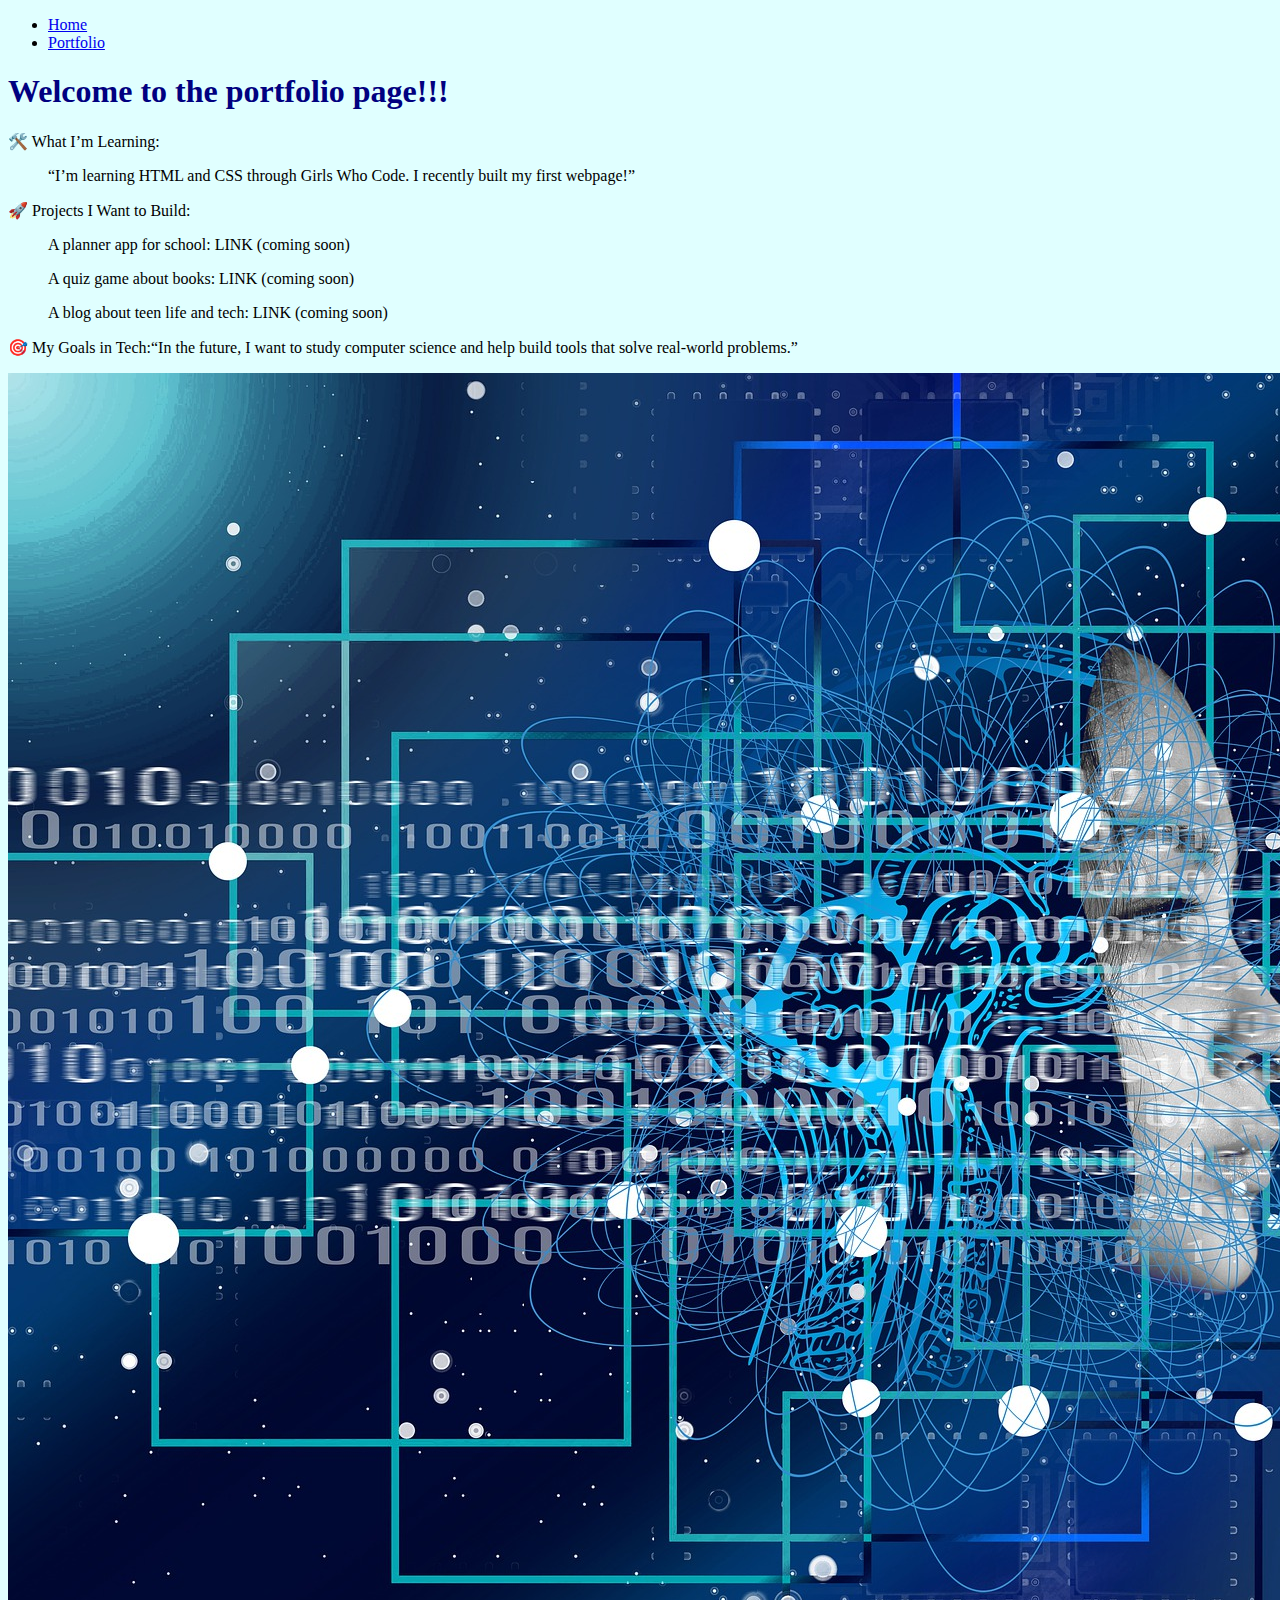
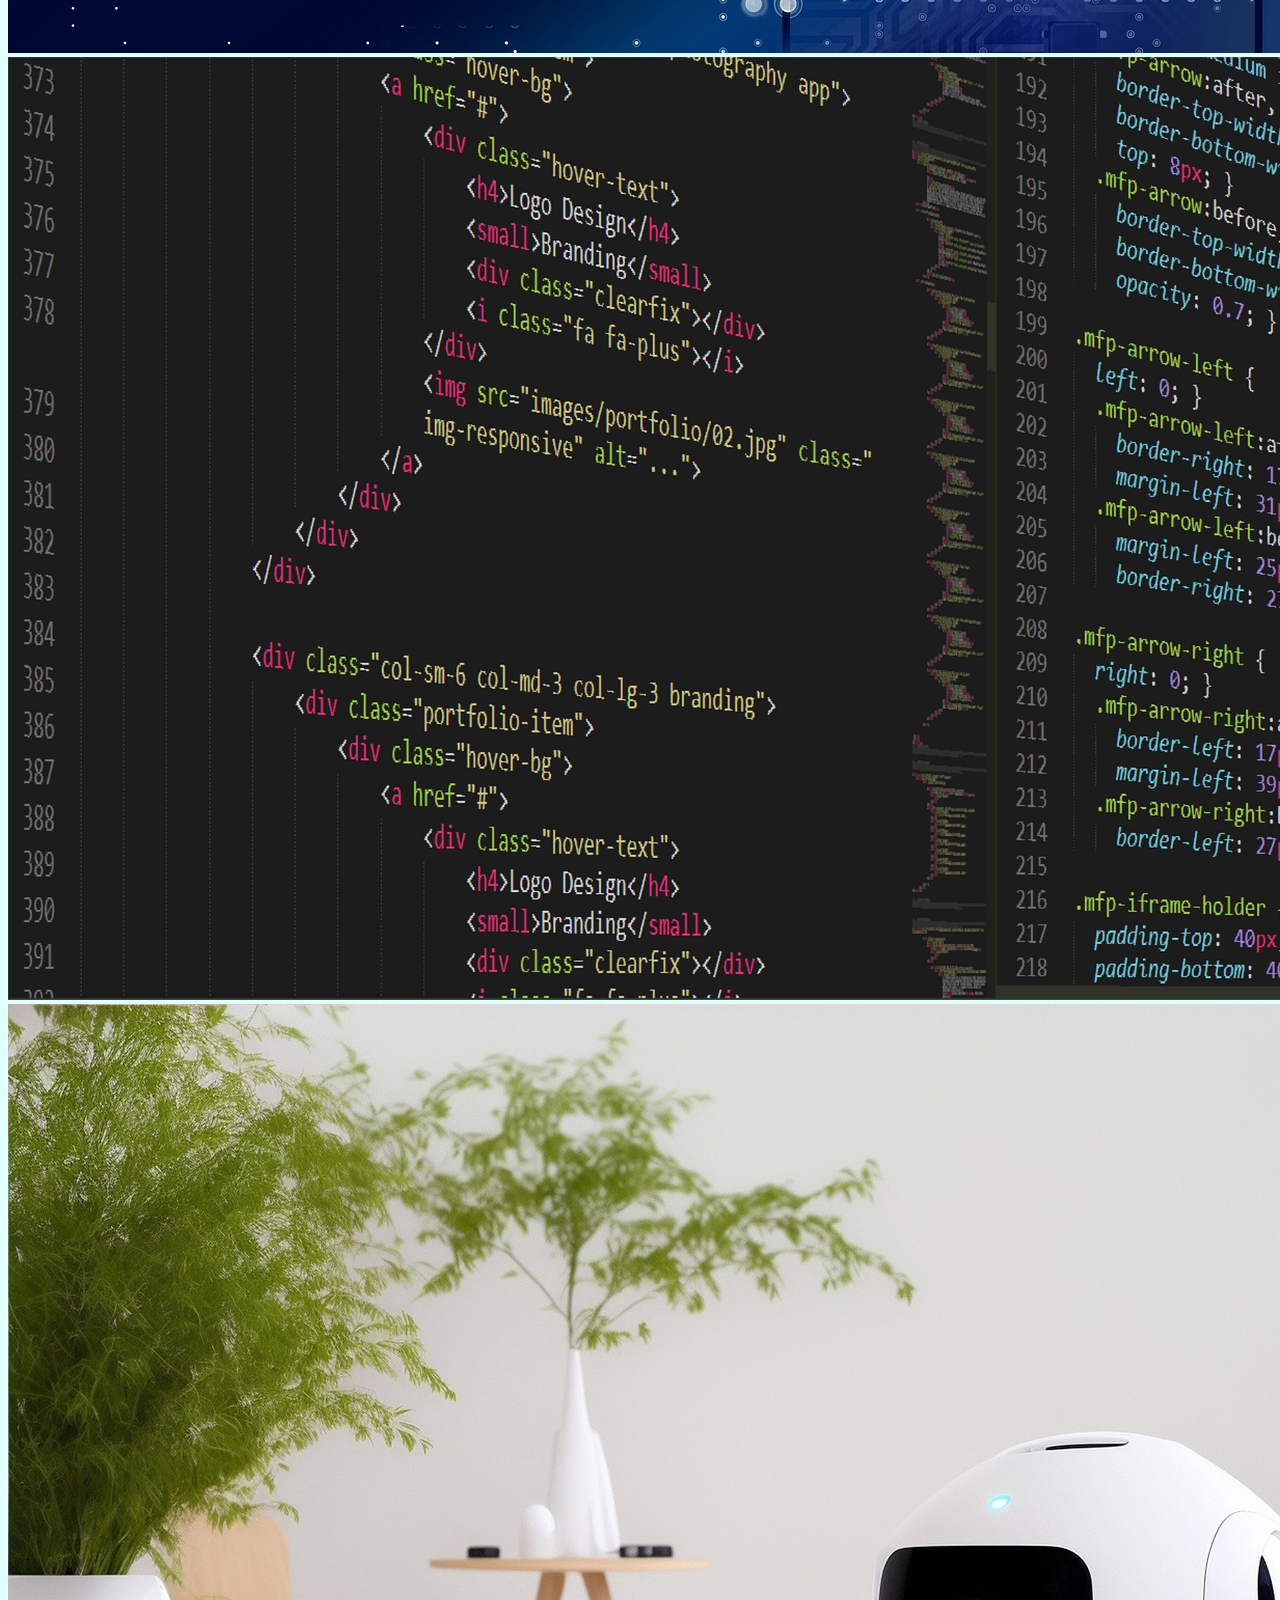
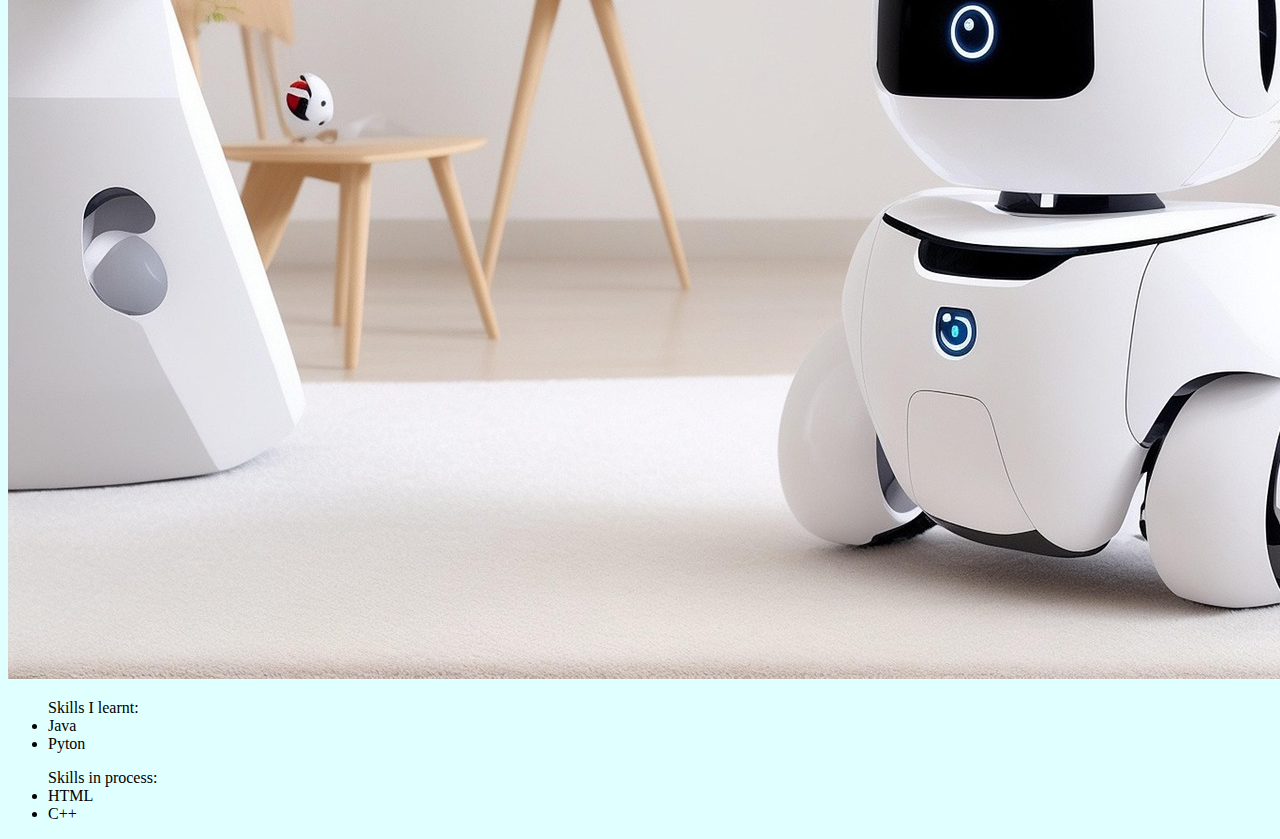
<file: portfolio.html>
<!DOCTYPE html>
<html>
  
  <nav class="nice">
    <ul> <li>
      <a href="index.html">Home</a>
    </li> 
    <li>
      <a href="portfolio.html">Portfolio</a>
    </li>
    </ul>
  </nav>

  <head>
    
    <title>YOUR NAME HERE</title>
    <meta charset="utf-8" />
	  <meta http-equiv="X-UA-Compatible" content="IE=edge" />
	  <meta name="viewport" content="width=device-width, initial-scale=1" />

	  <!-- link the webpage's stylesheet -->
	  <link rel="stylesheet" href="./style.css" />

	  <!-- link the webpage's JavaScript file -->
	  <script src="./script.js" defer></script>

  </head>
  
  <body>
    
    <h1>Welcome to the portfolio page!!!</h1>
  </body>
  <main>
    <p> <Ui>🛠️ What I’m Learning:<ul> “I’m learning HTML and CSS through Girls Who Code. I recently built my first webpage!”</ul>
 </Ui></p>
    <p> <Ui>🚀 Projects I Want to Build: <ul>A planner app for school: LINK (coming soon)</ul>
    <ul>A quiz game about books: LINK (coming soon)</ul>
    <ul>A blog about teen life and tech: LINK (coming soon)
</ul>
     </Ui></p>
    <p> <Ui>🎯 My Goals in Tech:<luli>“In the future, I want to study computer science and help build tools that solve real-world problems.”
    </ul>
    </Ui></p>
<img class="my" src="assets/Ai.jpg">
<img class="my" src="assets/comp.png" alt="a piture of coding">
<img class="my" src="assets/robot_pp.jpg" alt="a piture of a white robot in a living room ">
 <cool><main> <p> <Ul>Skills I learnt:<li>Java</li><li>Pyton</li></Ul></cool>
    <cool1><ul>Skills in process:<li>HTML</li><li>C++</li></ul></p></main></cool1>
  </main>
</html>
</file>
<file: style.css>
/* STYLE SECTIONING TAGS */
body {
 background-color: lightcyan; 
}

/* STYLE TEXT */

h1 {
  color: navy;
}

/* STYLE IMAGES */

/* STYLE NAV BAR */
</file>
